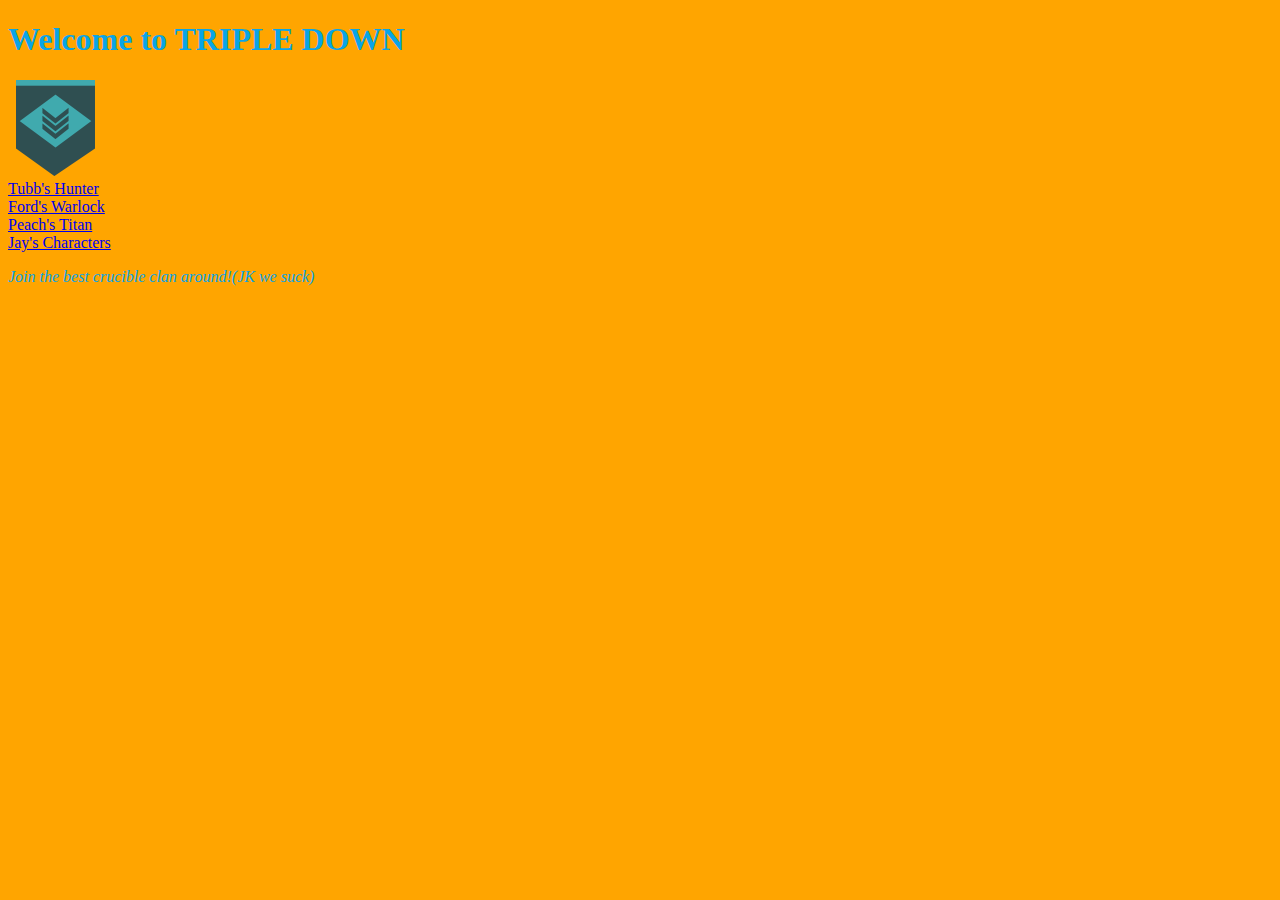
<file: index.html>
<!DOCTYPE HTML>
<html>
<head>
        <title>
         TRIPLE DOWN
        </title>
    
    <link rel="stylesheet" type="text/css" href="style.css"
    <link rel="icon" type="image/png" href="trip.jpg"
    <link rel
    </head>
    <body>
        <h1>
        Welcome to TRIPLE DOWN
        </h1>
           <a href="index.html">
        <img src="trip.jpg">
               </br>
        </a>
        <a href="https://www.bungie.net/en/Legend/Gear/2/4611686018437192818/2305843009298014019">
        Tubb's Hunter</a>
        </br>
          
           <a href="https://www.bungie.net/en/Legend/Gear/2/4611686018454002963/2305843009343353964">
       Ford's Warlock</a>
    </br>
          <a href="https://www.bungie.net/en/Legend/Gear/2/4611686018443949184/2305843009321744583">
       Peach's Titan</a>
</br>
        
        <a href="https://www.bungie.net/en/Profile/254/10477134">Jay's Characters
      </a>
        
        <p>
        Join the best crucible clan around!(JK we suck)
        </p>
        </br>
        
    
    
    
    
    
    
    
    </body>
</html>
</file>
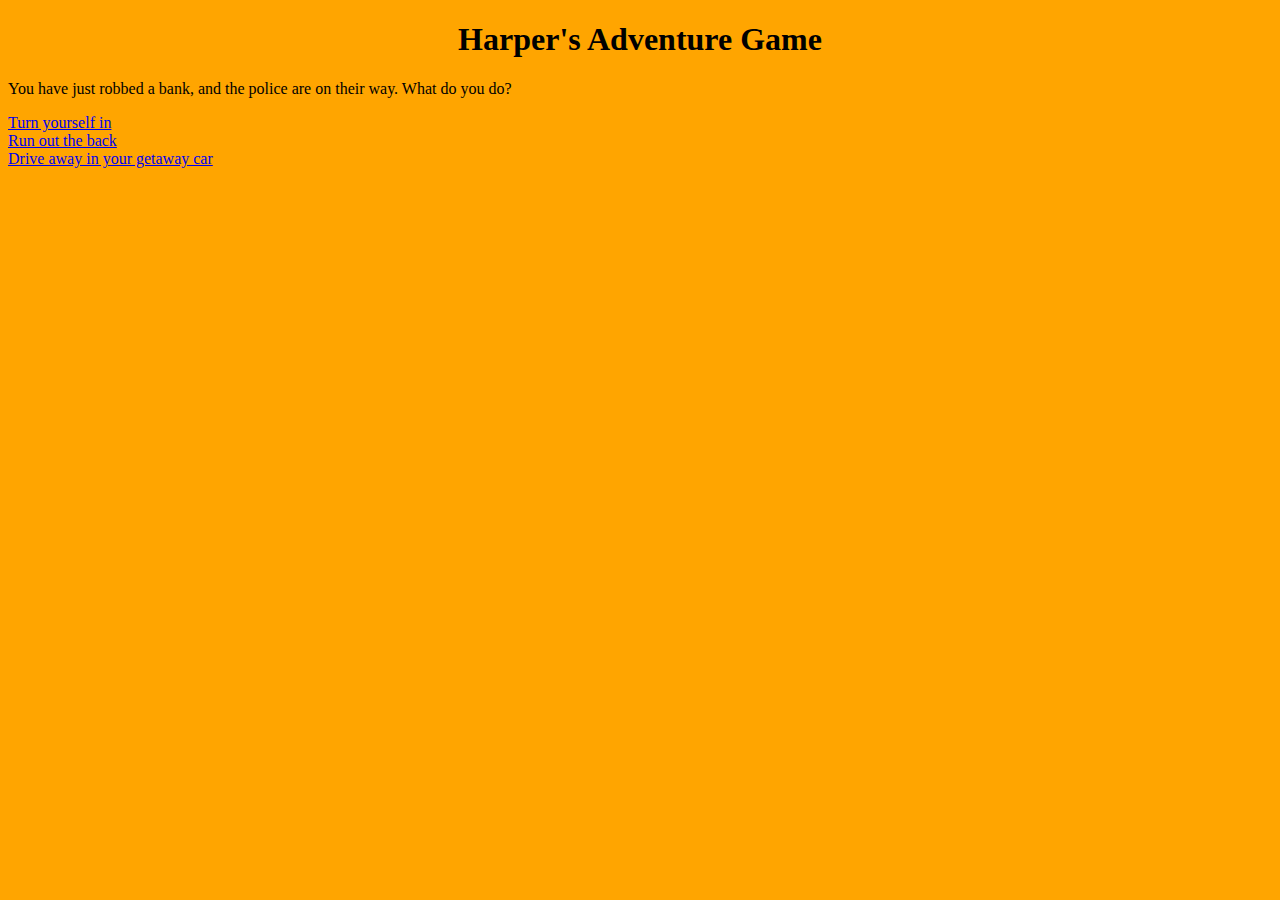
<file: Adventure Game/AdventureGame.html>
<!DOCTYPE html>
<html>

<head>
	<title>Harper's Adventure Game</title>
	<h1><center>Harper's Adventure Game</center></h1>
     <link rel="stylesheet" type="text/css" href="game.css">
</head>

<body>
<p> You have just robbed a bank, and the police are on their way. What do you do?</p>

<a href = "turnin.html">Turn yourself in</a>
    </br>
<a href = "back.html">Run out the back</a>
    </br>
<a href = "car.html">Drive away in your getaway car</a>
</body>

</html>
</file>
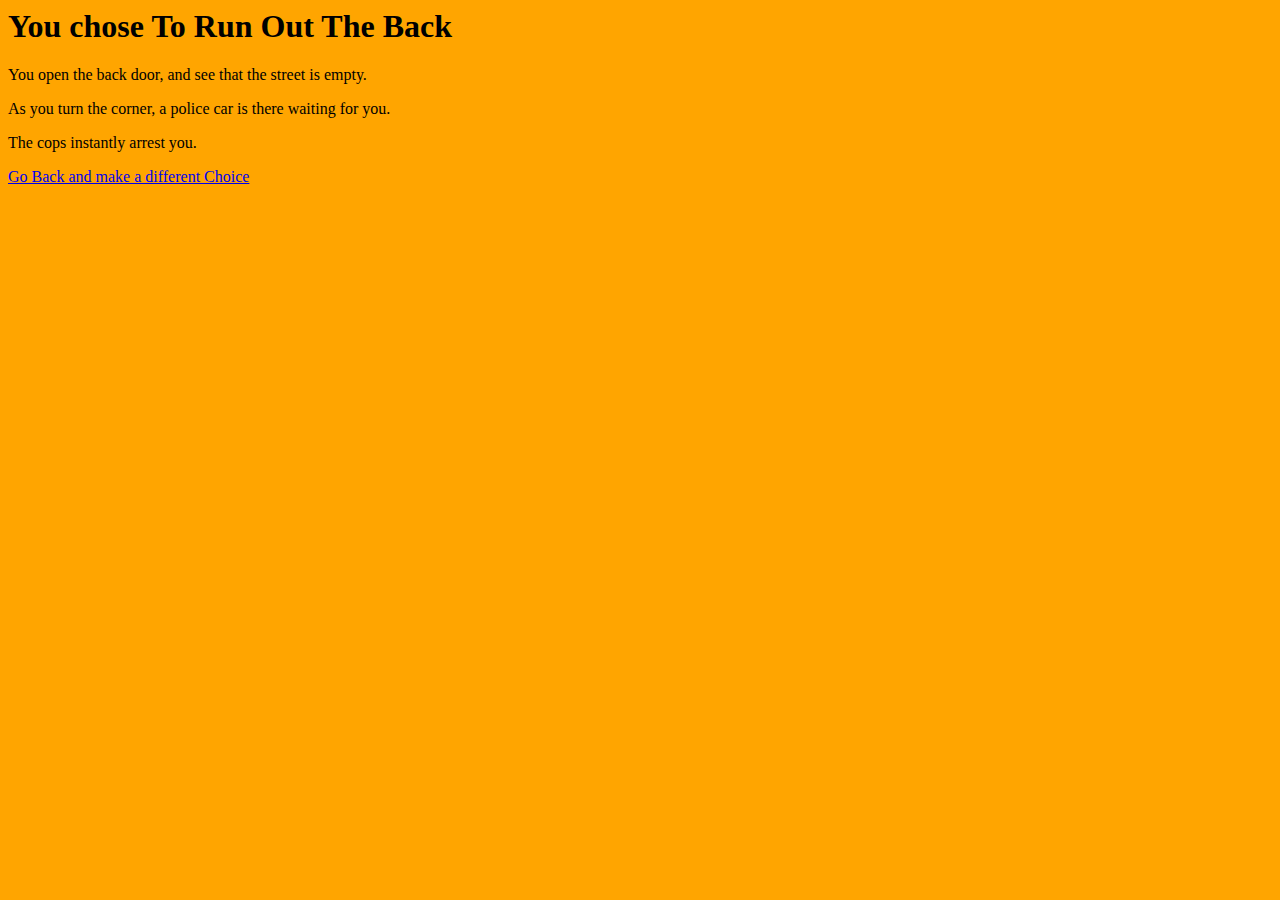
<file: Adventure Game/back.html>
<html>

<head> <title> You Chose To Run Out The Back</title>
	<h1>You chose To Run Out The Back</h1>
         <link rel="stylesheet" type="text/css" href="game.css">
</head>
<p>You open the back door, and see that the street is empty.</p>

<p>As you turn the corner, a police car is there waiting for you.</p>

<p>The cops instantly arrest you.</p>

<a href = "AdventureGame.html"> Go Back and make a different Choice</a>

</html>
</file>
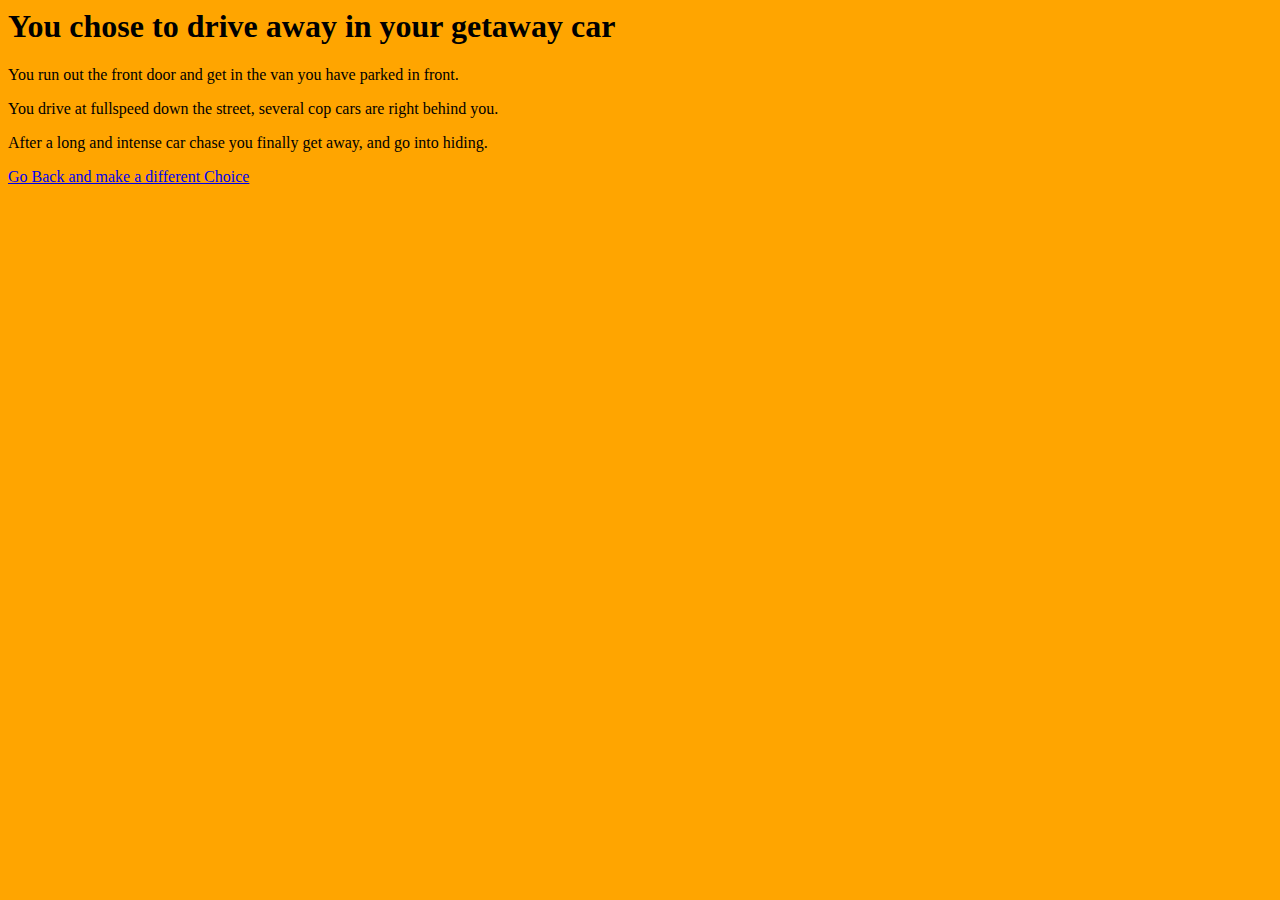
<file: Adventure Game/car.html>
<html>

<head> <title> You Chose To Drive Away In Your Getaway Car</title>
	<h1>You chose to drive away in your getaway car</h1>
         <link rel="stylesheet" type="text/css" href="game.css">
</head>
<p>You run out the front door and get in the van you have parked in front.</p>

<p>You drive at fullspeed down the street, several cop cars are right behind you.</p>

<p>After a long and intense car chase you finally get away, and go into hiding.</p>

<a href = "AdventureGame.html"> Go Back and make a different Choice</a>

</html>
</file>
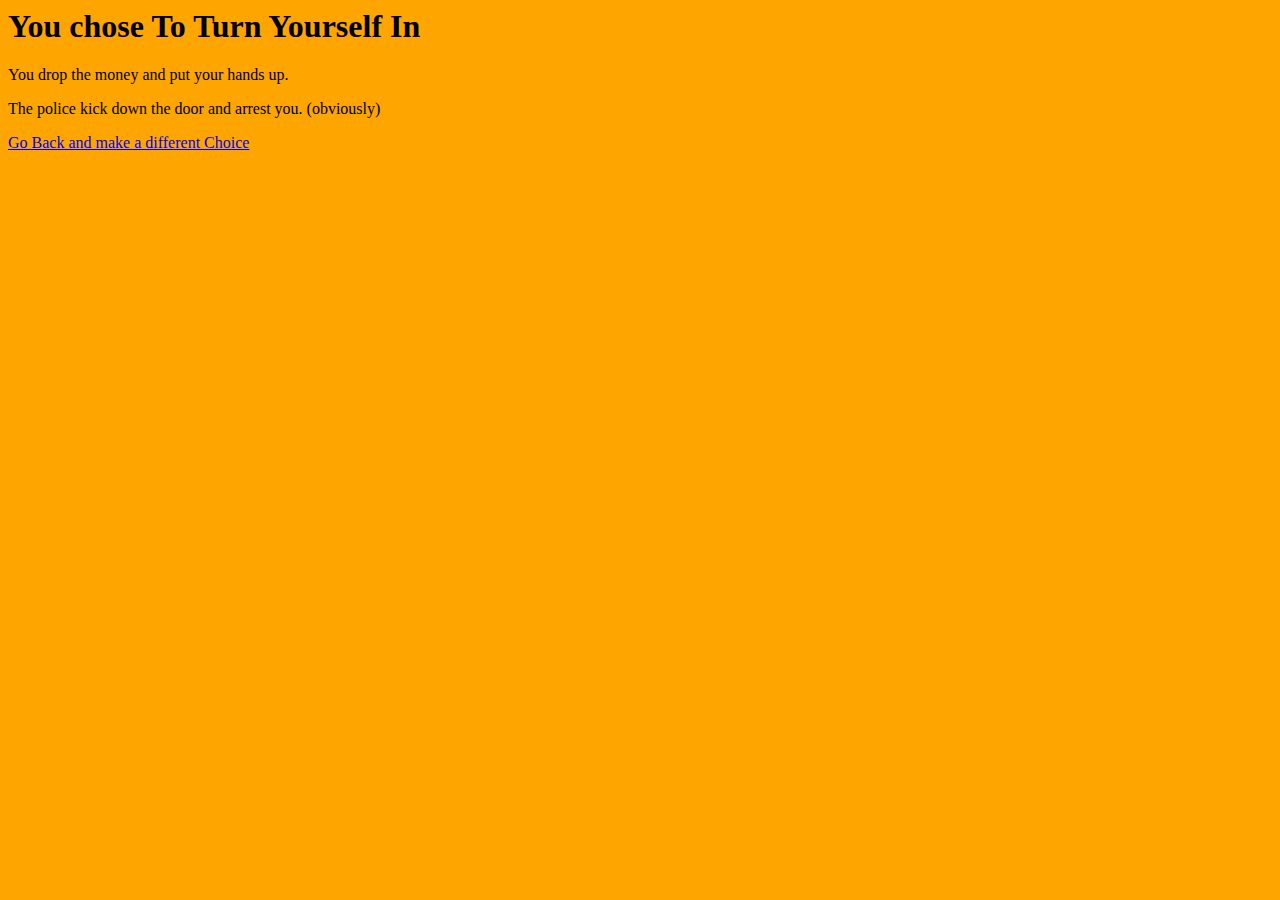
<file: Adventure Game/turnin.html>
<html>

<head> <title> You Chose To Turn Yourself In</title>
	<h1>You chose To Turn Yourself In</h1>
         <link rel="stylesheet" type="text/css" href="game.css">
</head>
<p>You drop the money and put your hands up.</p>

<p>The police kick down the door and arrest you. (obviously)</p>

<p></p>

<a href = "AdventureGame.html"> Go Back and make a different Choice</a>

</html>
</file>
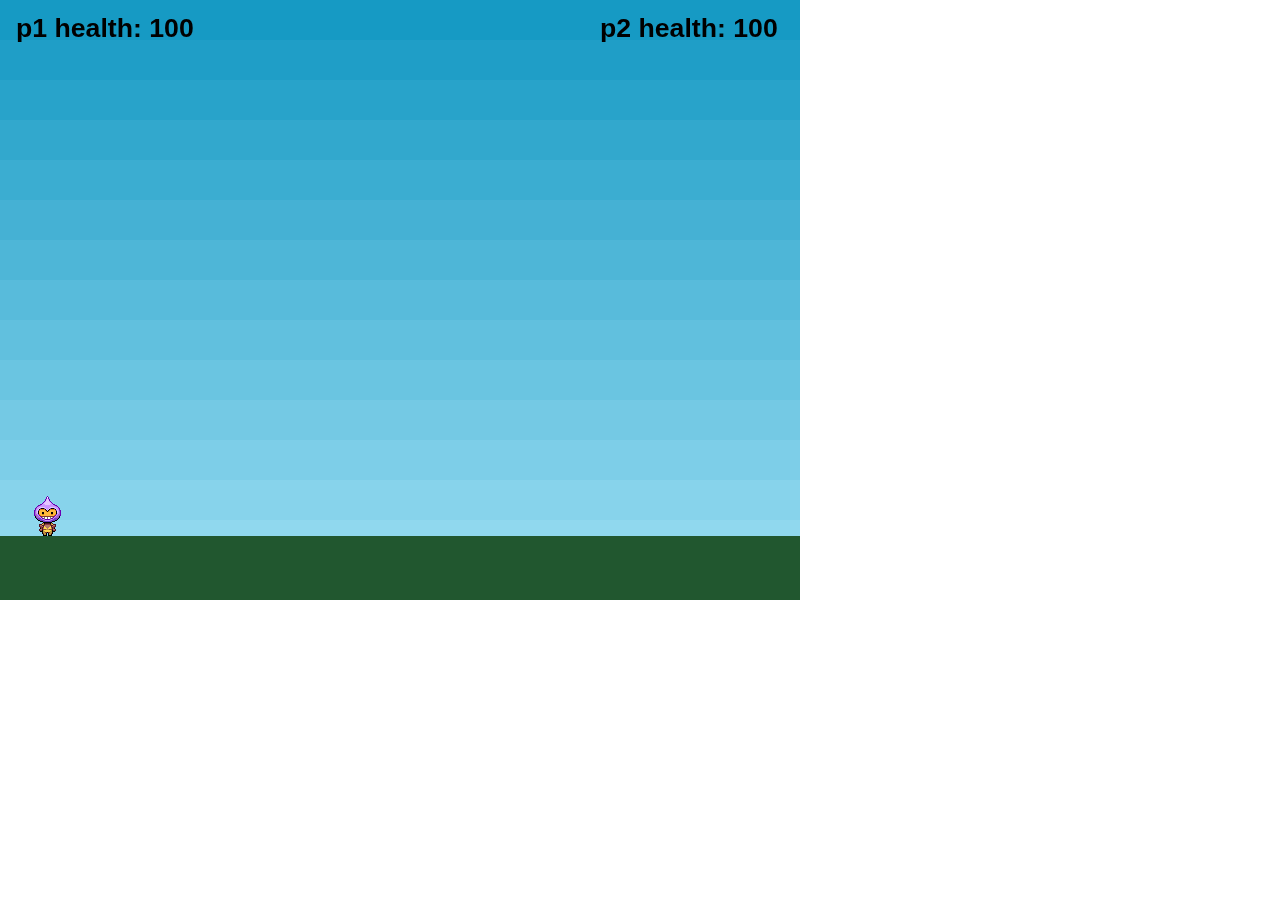
<file: sams multy player test /part9.html>
<!doctype html> 
<html lang="en"> 
<head> 
	<meta charset="UTF-8" />
    <title>Phaser - Making your first game, part 9</title>
	<script type="text/javascript" src="js/phaser.min.js"></script>
    <style type="text/css">
        body {
            margin: 0;
        }
    </style>
</head>
<body>

<script type="text/javascript">

var game = new Phaser.Game(800, 600, Phaser.AUTO, '', { preload: preload, create: create, update: update });

function preload() {

    game.load.image('sky', 'assets/sky.png');
    game.load.image('ground', 'assets/platform.png');
    game.load.image('star', 'assets/star.png');
    game.load.spritesheet('dude', 'assets/dude.png', 32, 48);
    game.load.spritesheet('dude2', 'assets/dude.png', 32, 48);

}

var player;
var platforms;
var cursors;

var stars;
var health = 0;
var healthText;

function create() {

    //  We're going to be using physics, so enable the Arcade Physics system
    game.physics.startSystem(Phaser.Physics.ARCADE);

    //  A simple background for our game
    game.add.sprite(0, 0, 'sky');

    //  The platforms group contains the ground and the 2 ledges we can jump on
    platforms = game.add.group();

    //  We will enable physics for any object that is created in this group
    platforms.enableBody = true;

    // Here we create the ground.
    var ground = platforms.create(0, game.world.height - 64, 'ground');

    //  Scale it to fit the width of the game (the original sprite is 400x32 in size)
    ground.scale.setTo(2, 2);

    //  This stops it from falling away when you jump on it
    ground.body.immovable = true;



    // The player and its settings
    player = game.add.sprite(32, game.world.height - 150, 'dude');

    //  We need to enable physics on the player
    game.physics.arcade.enable(player);

    //  Player physics properties. Give the little guy a slight bounce.
    player.body.bounce.y = 0.01;
    player.body.gravity.y = 400;
    player.body.collideWorldBounds = true;

    //  Our two animations, walking left and right.
    player.animations.add('left', [0, 1, 2, 3], 10, true);
    player.animations.add('right', [5, 6, 7, 8], 10, true);

    // The player and its settings
    player2 = game.add.sprite(32, game.world.height - 150, 'dude2');

    //  We need to enable physics on the player
    game.physics.arcade.enable(player2);

    //  Player physics properties. Give the little guy a slight bounce.
    player2.body.bounce.y = 0.01;
    player2.body.gravity.y = 400;
    player2.body.collideWorldBounds = true;

    //  Our two animations, walking left and right.
    player2.animations.add('left', [0, 1, 2, 3], 10, true);
    player2.animations.add('right', [5, 6, 7, 8], 10, true);

    //  Finally some stars to collect
    stars = game.add.group();

    //  We will enable physics for any star that is created in this group
    stars.enableBody = true;

    //  The score
    scoreText = game.add.text(16, 16, 'p1 health: 100', { fontSize: '32px', fill: '#000' });
    scoreText = game.add.text(600, 16, 'p2 health: 100', { fontSize: '32px', fill: '#000' });

    //  Our controls.
    cursors = game.input.keyboard.createCursorKeys();
    
}

function update() {

    //  Collide the player and the stars with the platforms
    game.physics.arcade.collide(player, platforms);
 

    //  Checks to see if the player overlaps with any of the stars, if he does call the collectStar function
    game.physics.arcade.overlap(player, stars, collectStar, null, this);

    //  Reset the players velocity (movement)
    player.body.velocity.x = 0;

    if (cursors.left.isDown)
    {
        //  Move to the left
        player.body.velocity.x = -150;

        player.animations.play('left');
    }
    else if (cursors.right.isDown)
    {
        //  Move to the right
        player.body.velocity.x = 150;

        player.animations.play('right');
    }
    else
    {
        //  Stand still
        player.animations.stop();

        player.frame = 4;
    }
    
    //  Allow the player to jump if they are touching the ground.
    if (cursors.up.isDown && player.body.touching.down)
    {
        player.body.velocity.y = -250;
    }
    //chungo
       game.physics.arcade.collide(player2 , platforms);
 

    //  Checks to see if the player overlaps with any of the stars, if he does call the collectStar function
    game.physics.arcade.overlap(player2 , stars, collectStar, null, this);

    //  Reset the players velocity (movement)
    player2.body.velocity.x = 0;

    if (game.input.keyboard.isDown(Phaser.Keyboard.A))
    {
        //  Move to the left
        player2.body.velocity.x = -150;

        player2.animations.play('left');
    }
    else if (game.input.keyboard.isDown(Phaser.Keyboard.D))
    {
        //  Move to the right
        player2.body.velocity.x = 150;

        player2.animations.play('right');
    }
    else
    {
        //  Stand still
        player2.animations.stop();

        player2.frame = 4;
    }
    
    //  Allow the player to jump if they are touching the ground.
    if (game.input.keyboard.isDown(Phaser.Keyboard.W) && player2 .body.touching.down)
    {
        player2.body.velocity.y = -250;
    }

}

function collectStar (player, player2) {
    
     if (game.input.keyboard.isDown(Phaser.Keyboard.P) && player2)
    {
      player2.kill();
    }


    // Removes the star from the screen
    star.kill();

    //  Add and update the score
    health -= -10;
    healthText.text = 'Score: ' - score;

}

</script>

</body>
</html>
</file>
<file: Adventure Game/game.css>
body{
    
 background-color: orange;   
    
    
}
</file>
